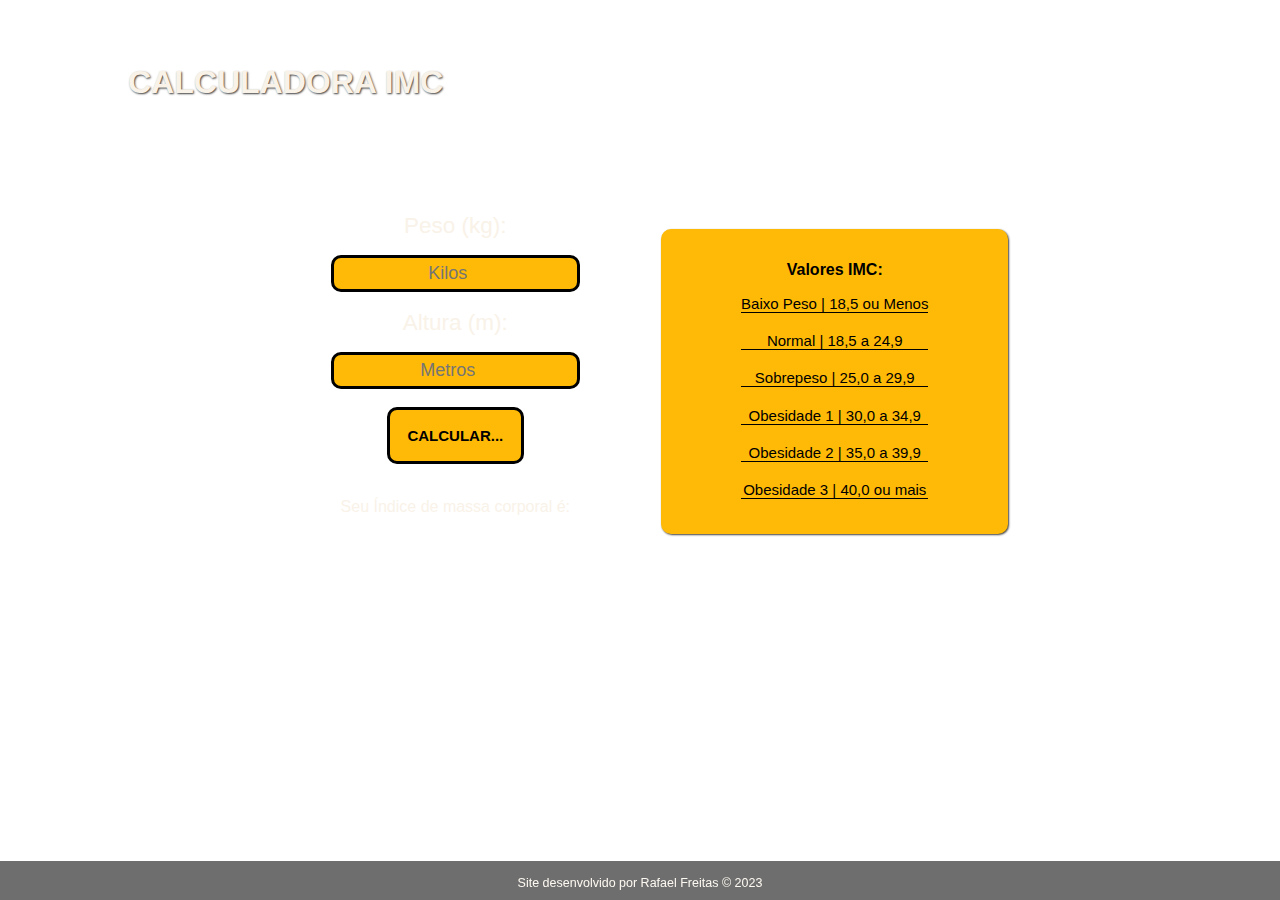
<file: index.html>
<!DOCTYPE html>
<html lang="pt-br">
<head>
    <meta charset="UTF-8">
    <meta http-equiv="X-UA-Compatible" content="IE=edge">
    <meta name="viewport" content="width=device-width, initial-scale=1.0">
    <link rel="stylesheet" href="styles.css">
    <link rel="icon" href="icone.png">
    <title>IMC</title>
</head>
<body>
    <h1>Calculadora IMC</h1>

<main>
    <article>
    <label for="peso" class="itens">Peso (kg):</label>
    <input id="peso" name="peso" type="number" min="0" placeholder="Kilos" class="itens">
    <br>
    <label for="altura" class="itens">Altura (m):</label>
    <input type="number" name="altura" id="altura" min="0" placeholder="Metros" class="itens">
    <br>
    <button onclick="calcularImc()" class="itens"> Calcular... </button>
    <br>
    <p class="indice">Seu Índice de massa corporal é: <span id="resultado"></span> </p>
</article>
    <article>
        <ul>
            <p>Valores IMC:</p>
            <li> Baixo Peso | 18,5 ou Menos</li>
            <li> Normal | 18,5 a 24,9</li>
            <li> Sobrepeso | 25,0 a 29,9</li>
            <li> Obesidade 1 | 30,0 a 34,9</li>
            <li> Obesidade 2 | 35,0 a 39,9</li>
            <li>Obesidade 3 | 40,0 ou mais</li>
        </ul>
    </article>


</main>




    <script>
        function calcularImc(){
            const peso = document.getElementById('peso').value;
            const altura = document.getElementById('altura').value;
            const imc = peso / (altura**2);

            document.getElementById('resultado').textContent = imc.toFixed(2);

        }
        let tituloDinamico = document.title;
        window.addEventListener("blur",() =>{
            document.title = "volte sempre"
        } );
        window.addEventListener("focus", () => document.title = tituloDinamico)


    </script>

<footer> Site desenvolvido por Rafael Freitas &#169 2023
</footer>


</body>
</html>
</file>
<file: styles.css>
body{
    font-family: Arial, Helvetica, sans-serif;
    margin: 0;
    padding: 0;
    box-sizing: border-box;
    background-image: url(https://images.alphacoders.com/123/1239346.png);
    background-repeat: no-repeat;
    background-size: 100%;
    background-size: cover;
    background-attachment: fixed;
    overflow:hidden;
    background-repeat: no-repeat;
}
h1{
    color: #f9f2e8;
    margin-top: 4rem;
    margin-left: 10%;
    text-transform: uppercase;
    text-shadow: 1px 1px 2px rgba(0, 0, 0, 0.750);
}
main{
    margin-top: 7rem;
    margin-left: 22%;
    margin-right: 20%;
    text-align: center;
    display: flex;
}
input{
    text-align: center;
    padding: 1.5%;
    font-size: 18px;
    margin-top: 1rem;
    border: solid #000000;
    border-radius: 10px;
    background-color: #ffba07;
}
label{
    color: #f9f2e8;
    font-size: 22.5px;
    
}
.itens{
    margin-bottom: 5%;
  
}

.indice{
    color: #f9f2e8;
    font-size: 16px;
}

button{
    padding: 5%;
    border: solid #000000;
    border-radius: 10px;
    background-color: #ffba07;
   text-transform: uppercase;
   font-size: 15px;
   font-weight: 700;
   cursor: pointer;
}
ul{
    list-style-type: none;
    background-color: #ffba07;
    border: none;
    border-radius: 10px ;
    padding-left: 5rem;
    padding-right: 5rem;
    padding-top: 1rem ;
    padding-bottom: 1rem;
    margin-left: 2rem;
    box-shadow: 1px 1px 2px rgba(0, 0, 0, 0.750) ;
    
}
ul p{
    font-weight: 550;
  
}

ul li{
    font-weight: 545;
    margin-bottom: 1.2rem;
    font-size: 15px;
    border-bottom: solid #000000 1.5px;
    cursor:default;
    
 
}
ul li:hover{
    transition: 1.5s;
    scale: 150%;
}

footer{
    text-align: center;
    color: #fdf8f1;
    margin-top: 585px;
    padding: 15px 0 10px 0;
    font-size: 12.5px;
    background-color:rgba(0, 0, 0, 0.568);
    position: fixed;
    width: 100%;
    bottom: 0;
}
</file>
